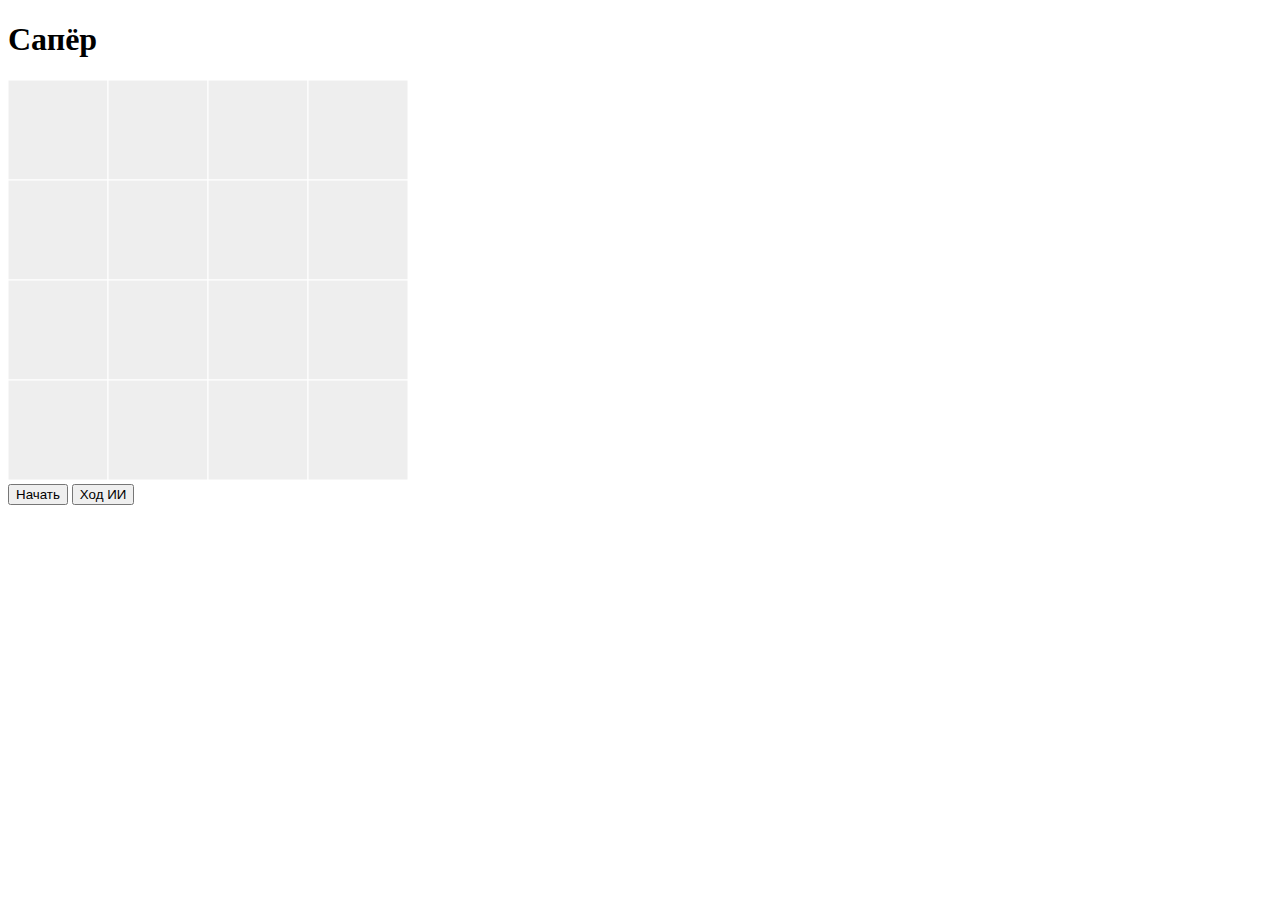
<file: minesweeper/index.html>
<!doctype html>
<html>
	<head>
		<meta charset="utf-8"> 
		<link href="https://cdn.jsdelivr.net/npm/bootstrap@5.1.3/dist/css/bootstrap.min.css" rel="stylesheet" integrity="sha384-1BmE4kWBq78iYhFldvKuhfTAU6auU8tT94WrHftjDbrCEXSU1oBoqyl2QvZ6jIW3" crossorigin="anonymous">
	</head>
	<body>
		<h1>Сапёр</h1>
		<div style="display:none;">
			<img id="flag" src="./images/flag.png">
			<img id="mine" src="./images/mine.png">
		</div>

		<canvas oncontextmenu="event.preventDefault();" id="canvas" width="400" height="400" style="background-color:rgb(200, 200, 200);"></canvas>
		<br>
		<button type = "button" id="start">Начать</button>
		<button type = "button" id = "ai_move">Ход ИИ</button>
		<script src="./js/index.js" type="module"></script>
	</body>
</html>
</file>
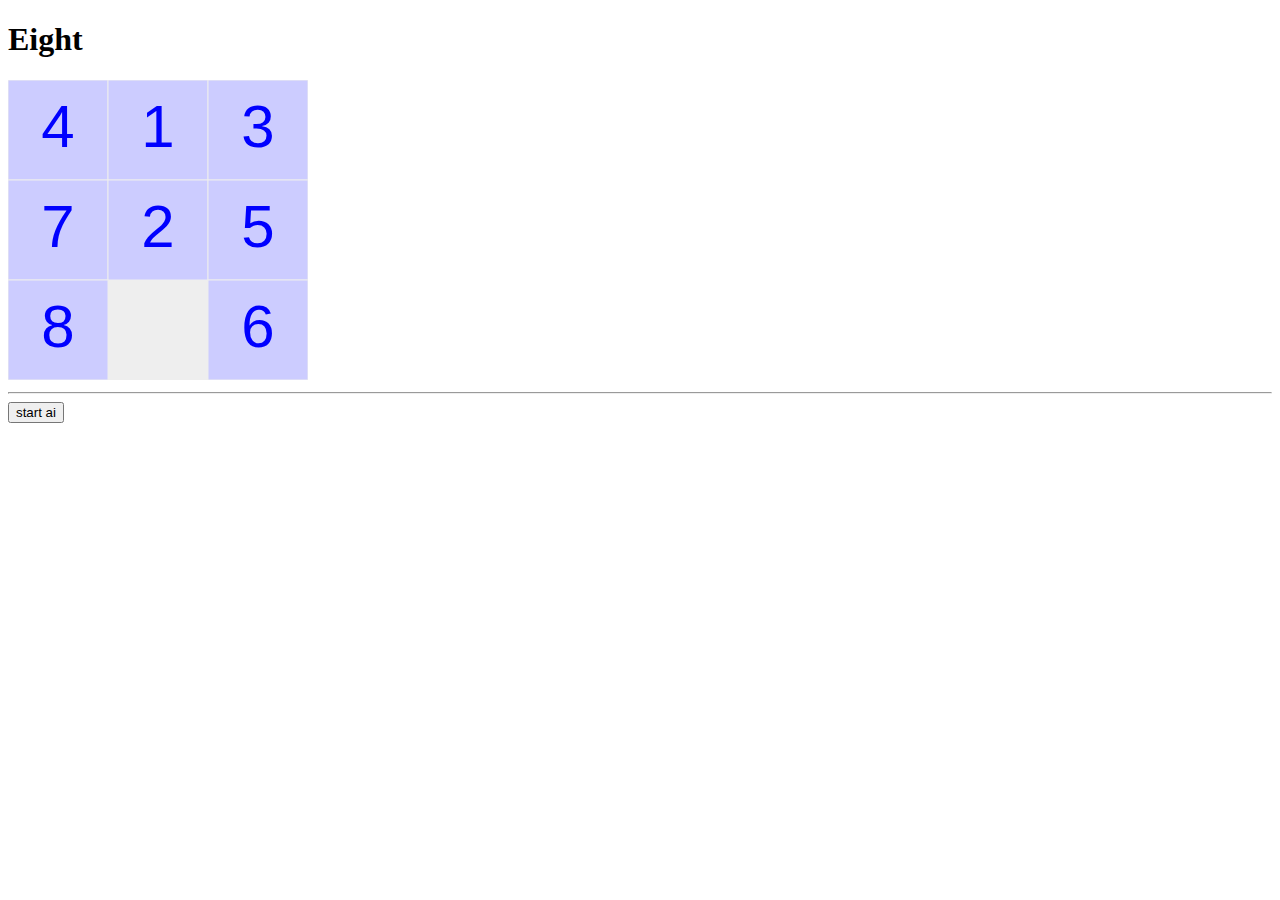
<file: eight_ai/eight.html>
<!doctype html>
<html>
    <head>
        <meta charset="utf-8">
        <title>Eight</title>
    </head>
    <body>
        <h1>Eight</h1>
        <canvas id="canvas" width=300 height=300></canvas>
        <hr>
        <button id="btn_start_ai">start ai</button>
        <script src="./js/main.js" type="module"></script>
    </body>
</html>
</file>
